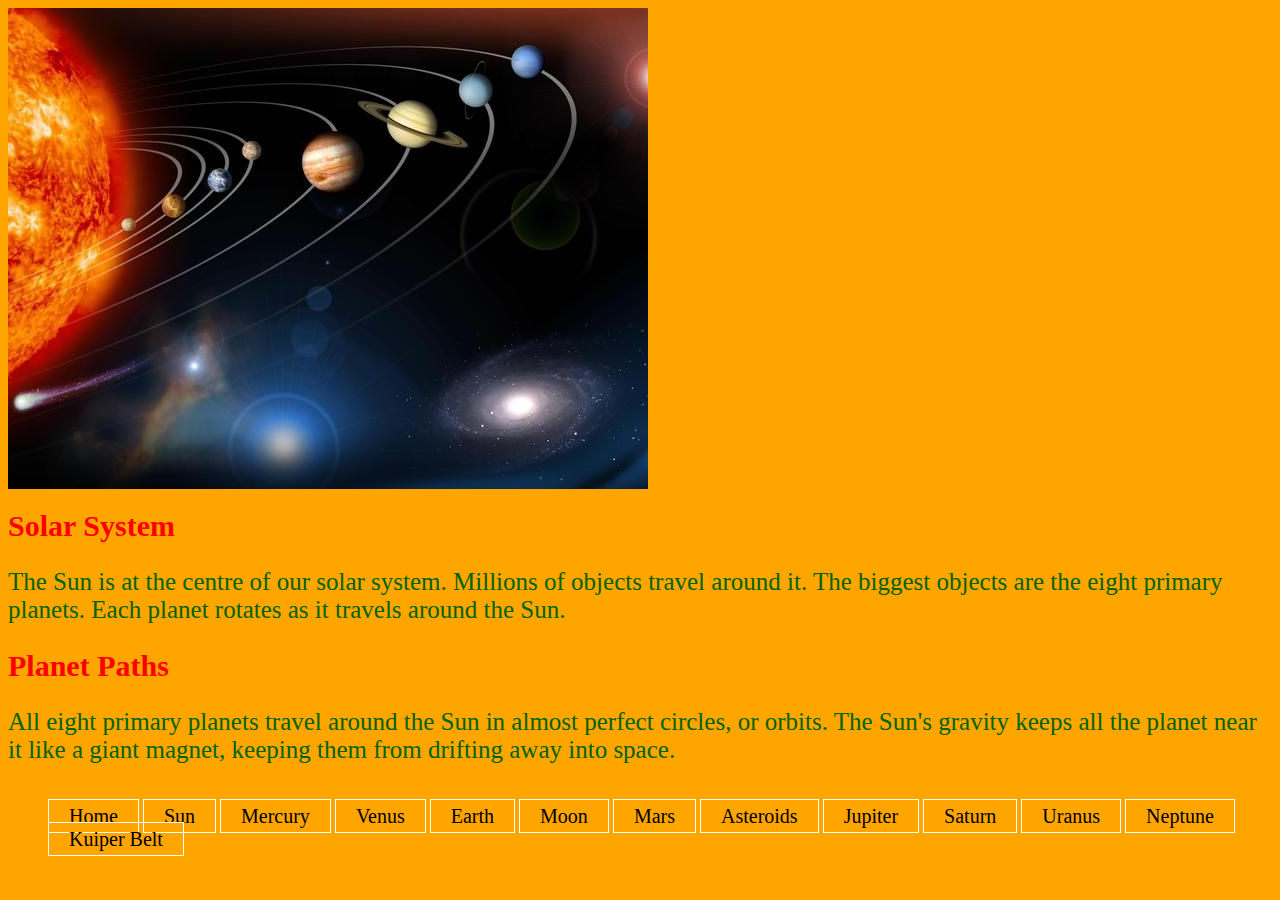
<file: index.html>
<html>
<head>
<title>Solar System</title>
<link rel="stylesheet" type="text/css" href="style.css">
<link rel="shortcut icon" type="image/x-icon" href="Solar System.jpg">
</head>
<body>
<body bgcolor="orange">
<div class="main">
<div class="logo">
<img src="Solar System.jpg">
<h1>Solar System</h1>
<p>The Sun is at the centre of our solar system. Millions of objects travel around it. The biggest objects are the eight primary planets. Each planet

rotates as it travels around the Sun.</p>
<h2>Planet Paths</h2>
<p>All eight primary planets travel around the Sun in almost perfect circles, or orbits. The Sun's gravity keeps all the planet near it like a giant

magnet, keeping them from drifting away into space.</p>
<ul>
<li><a href="">Home</a></li>
<li><a href="Sun.html">Sun</a></li>
<li><a href="Mercury.html">Mercury</a></li>
<li><a href="Venus.html">Venus</a></li>
<li><a href="Earth.html">Earth</a></li>
<li><a href="Moon.html">Moon</a></li>
<li><a href="Mars.html">Mars</a></li>
<li><a href="Asteroids.html">Asteroids</a></li>
<li><a href="Jupiter.html">Jupiter</a></li>
<li><a href="Saturn.html">Saturn</a></li>
<li><a href="Uranus.html">Uranus</a></li>
<li><a href="Neptune.html">Neptune</a></li>
<li><a href="Kuiper Belt.html">Kuiper Belt</a></li>
</ul>
</div>
</body>
</html>
</file>
<file: style.css>
h1 {
	font-size: 30px;
	color: red;
}

p {
	font-size: 25px;
	color: darkgreen;
}

h2 {
	font-size: 30px;
	color: red;
}

h3 {
	font-size: 30px;
	color: red;
}

h4 {
	font-size: 30px;
	color: red;
}

h5{
	font-size: 30px;
	color: red;
}

h6{
	font-size: 30px;
	color: red;
}

ul{

	float: left;
	list-style-type: none;
}

ul li{
	display: inline-block;
}

ul li a{
	text-decoration: none;
	color: #000;
	padding: 5px 20px;
	border: 1px solid #fff;
	transition: 0.6s ease;
}

ul li a:hover{
	background-color: #fff;
	color: #000;
}

ul li {
		position: top-right;
}

ul li {
		font-size: 20px;
}
</file>
